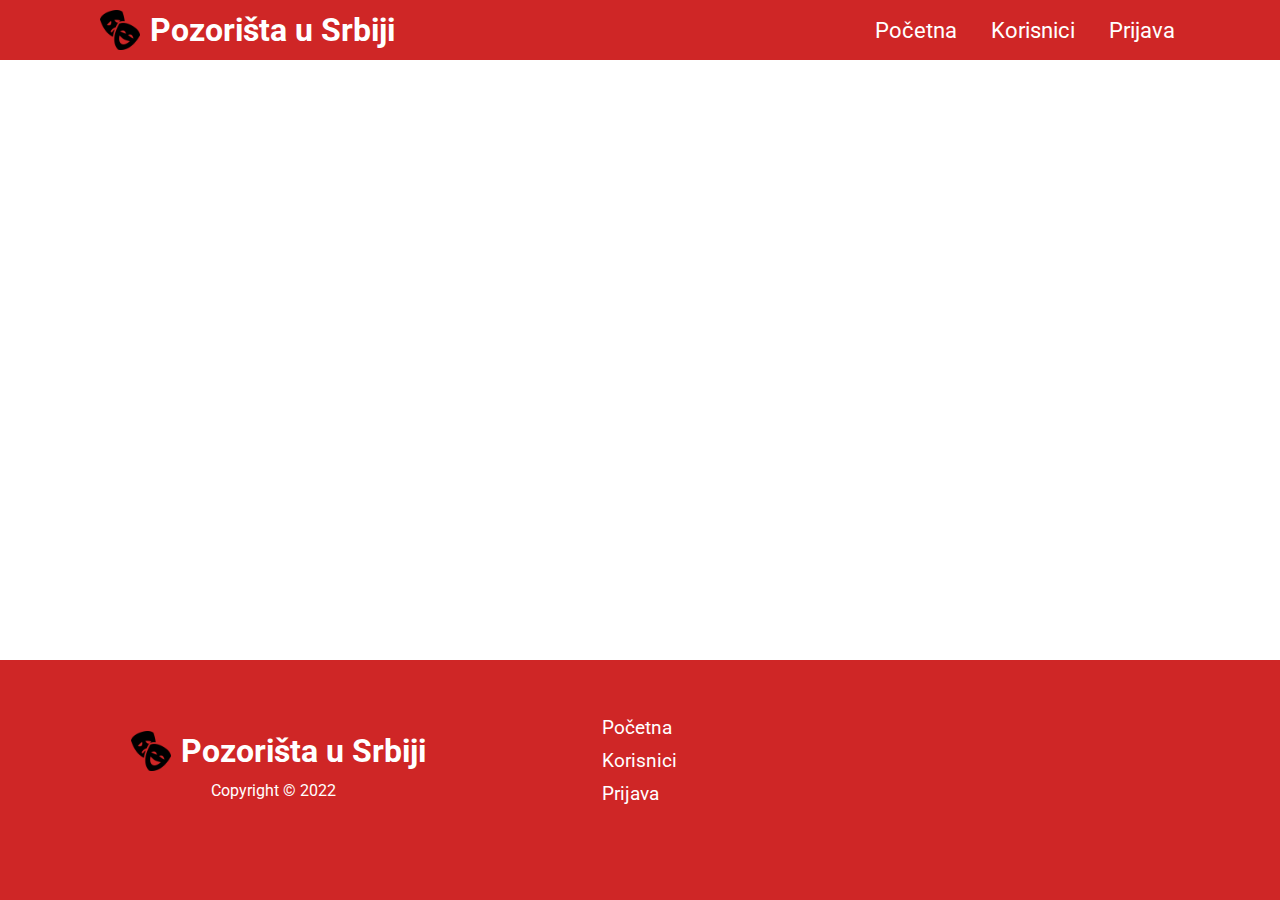
<file: index.html>
<!DOCTYPE html>
<html lang="en">
<head>
    <meta charset="UTF-8">
    <meta http-equiv="X-UA-Compatible" content="IE=edge">
    <meta name="viewport" content="width=device-width, initial-scale=1.0">
    <title>Pozorista u Srbiji</title>
    <link rel="icon" href="Images/logo.png" type = "image/x-icon">
    <link rel="stylesheet" href="css/base_style.css">
    <link rel="stylesheet" href="https://cdnjs.cloudflare.com/ajax/libs/font-awesome/6.1.1/css/all.min.css" 
    integrity="sha512-KfkfwYDsLkIlwQp6LFnl8zNdLGxu9YAA1QvwINks4PhcElQSvqcyVLLD9aMhXd13uQjoXtEKNosOWaZqXgel0g==" 
    crossorigin="anonymous" referrerpolicy="no-referrer" />
    <link rel="stylesheet" href="css/main.css">
    
</head>
<body>
    <!-- Navigation Bar -->
    <nav class="navbar">
        <div class="container">
            <div class="navbar-left">
                <img src="Images/logo.png" alt="logo">
                <h1>Pozorišta u Srbiji</h1>
            </div>
            <div class="navbar-right">
                <ul id="ul-navbar-right">
                    <li><a href="index.html">Početna</a></li>
                    <li><a href="korisnici.html">Korisnici</a></li>
                    <li><a  id="open">Prijava</a></li>
                </ul>
               
            </div>
            
        </div>   
    </nav>

    <!-- Section 1 -->
    <section class="section-1" id="section-1">
        <div class="container grid" id="section-1-container">
            <!-- <div class="card">
                <img src="Images/npbgd.jpg" alt="">
                <a href="predstave.html">Narodno pozorište Beograd</a> 
            </div>
            <div class="card">
                <img src="Images/jug_dp.jpeg" alt="">
                <a href="predstave.html">Jugoslovensko dramsko pozorište</a>
            </div>
            <div class="card">
                <img src="Images/terazije.jpg" alt="">
                <a href="predstave.html">Pozorište na Terazijama</a>
            </div>
            <div class="card">
                <img src="Images/sombor.jpg" alt="">
                <a href="predstave.html">Narodno pozorište Sombor</a>
            </div>
            <div class="card">
                <img src="Images/snp.jpeg" alt="">
                <a href="predstave.html">Srpsko narodno pozorište u Novom Sadu</a>
            </div>
            <div class="card">
                <img src="Images/pozoriste_mladih.jpg" alt="">
                <a href="predstave.html">Pozorište mladih - Novi Sad</a>
            </div>
            <div class="card">
                <img src="Images/wBaeouG.jpg" alt="">
                <a href="predstave.html">Kruševačko pozorište</a>
            </div>
            <div class="card">
                <img src="Images/tosa_jovanovic.jpg" alt="">
                <a href="predstave.html">Narodno pozorište "Toša Jovanović"</a>
            </div>
            <div class="card">
                <img src="Images/vranjsko_pozoriste_bora_stankovic_141019_tw1024.jpg.crdownload" alt="">
                <a href="predstave.html">Pozorište "Bora Stanković" Vranje</a>
            </div> -->
        </div>
    </section>
  
    <!-- Footer -->
    <footer class="footer">
        <div class="container grid">
            <div class="footer-left">
                <div class="logo">
                    <img src="Images/logo.png" alt="logo">
                    <h1>Pozorišta u Srbiji</h1>
                </div>
                <p>Copyright &copy; 2022 </p>
            </div>
            <nav class="footer-mid">
                <ul>
                    <li><a href="index.html">Početna</a></li>
                    <li><a href="#">Korisnici</a></li>
                    <li><a href="#">Prijava</a></li>
                </ul>
            </nav>
            <div class="footer-right">
                <a href="#"><i class="fab fa-github fa-2x"></i></a>
                <a href="#"><i class="fab fa-instagram fa-2x"></i></a>
                <a href="#"><i class="fab fa-facebook fa-2x"></i></a>
                <a href="#"><i class="fab fa-twitter fa-2x"></i></a>
            </div>
            
        </div>
    </footer>
   
    <!-- Sign In-->
    <div class="modal-container" id="modal-container">
        <div class="modalSignIn">
            <h1>Prijava</h1>
            <form name="signInForm" class="signInForm">
                <div class="input-container">
                    <label for="emailSignIn">Email:</label> <br>
                    <input type="email" name="emailSignIn" id="emailSignIn" > <br /> 
                </div>
                
                <div class="input-container">
                    <label for="passwordSignIn">Lozinka:</label>
                <input type="password" name="passwordSignIn" id="passwordSignIn" > <br>
                </div>

                <button class="btn-signIn btn" id="btnSignIn">
                    <p>Potvrdi</p>
                    <i class="fa-solid fa-check"></i>
                </button>
            </form>
            <a class="exit"><i class="fa-solid fa-x" id="closeSignIn"></i></a>
            <a id="moveToSignUp">Registruj se</a>
        </div>
    </div>

    <!-- Sign Up-->
    <div class="modal-container-2" id="modal-container-2">
        <div class="modalSignUp">
            <h1>Registracija</h1>
            <form name="signUpForm" class="signUpForm">
                <div class="input-container">
                    <label for="username">Username:</label>
                    <input type="text" name="username" id="username"> <br>
                </div>
                <div class="input-container">
                    <label for="email">Email:</label>
                    <input type="email" name="email" id="email"> <br /> 
                </div>
                <div class="input-container">
                    <label for="passwordSignUp">Lozinka:</label>
                    <input type="password" name="passwordSignUp" id="passwordSignUp"> <br>
                </div>
                
                <div class="input-container">
                    <label for="name">Ime:</label>
                    <input type="text" name="name" id="name" > <br />
                </div>
                
                <div class="input-container">
                    <label for="lastname">Prezime:</label>
                <input type="text" name="lastname" id="lastname">  <br />
                </div>
                
                <div class="input-container">
                    <label for="birthday">Datum rodjenja: </label>
                    <input type="date" name="birthday" id="birthday" class="birthday"> <br>
                </div>
                
                <div class="input-container">
                    <label for="address">Adresa:</label>
                    <input type="text" name="address" id="address" > <br>
                </div>
                
                <div class="input-container">
                    <label for="phone">Broj telefona:</label>
                    <input type="tel" name="phone" id="phone" > <br>
                </div>

                <button type="submit" class="btn-signUp btn" id="btnSignUp">
                    <p>Potvrdi</p>
                    <i class="fa-solid fa-check"></i>
                </button>
            </form>

            <a class="exit"><i class="fa-solid fa-x" id="closeSignUp"></i></a>
            <a  id="moveToSignIn">Prijavi se</a>
        </div>
          
    </div>
    <script src="js/onload.js"></script>
    <script src="js/signup.js"></script>
    <script src="js/pozorista.js"></script>
    <script src="js/login.js"></script>
    <script src="js/script.js"></script>
</body>
</html>
</file>
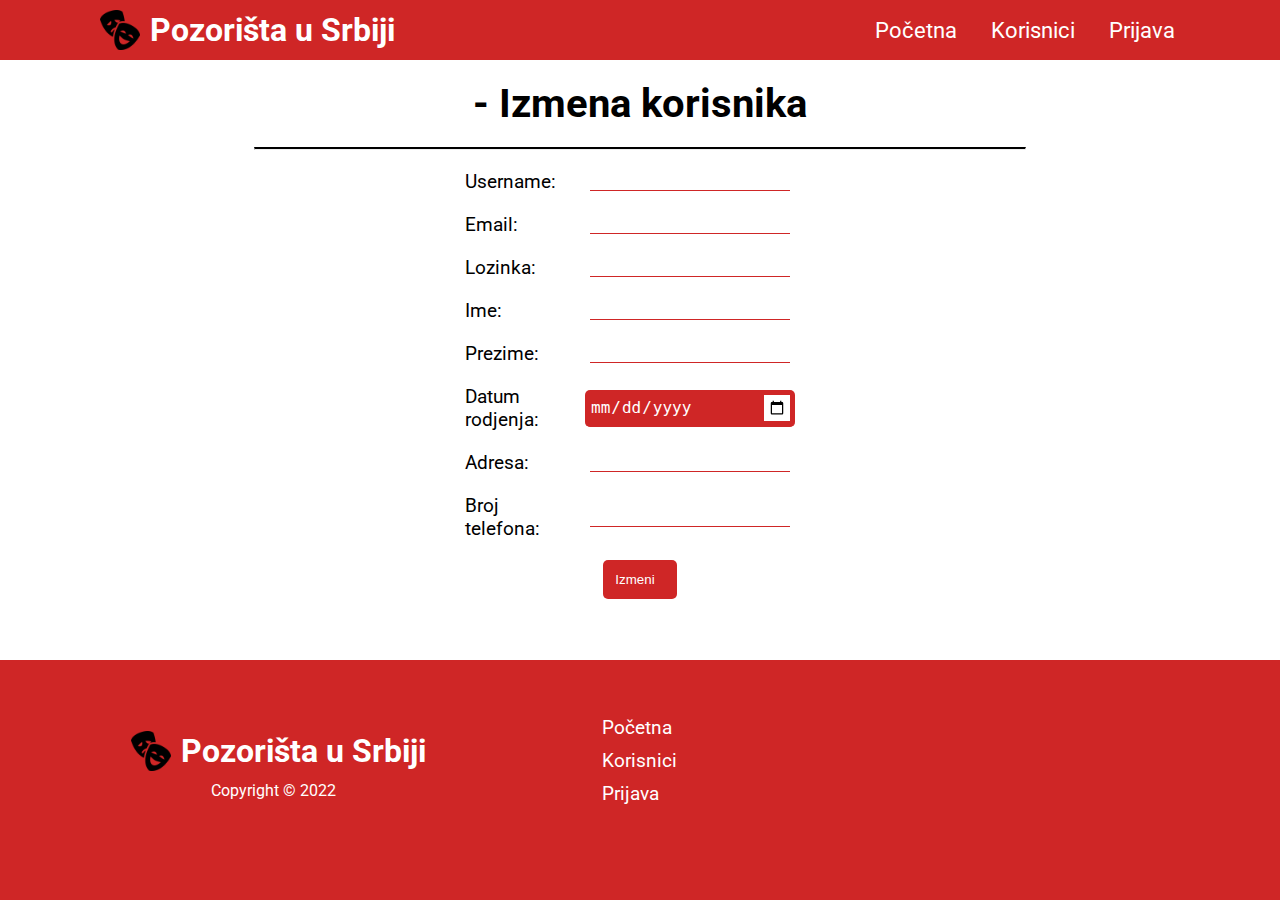
<file: izmena_korisnika.html>
<!DOCTYPE html>
<html lang="en">
<head>
    <meta charset="UTF-8">
    <meta http-equiv="X-UA-Compatible" content="IE=edge">
    <meta name="viewport" content="width=device-width, initial-scale=1.0">
    <title>Pozorista u Srbiji</title>
    <link rel="icon" href="Images/logo.png" type = "image/x-icon">
    <link rel="stylesheet" href="css/base_style.css">
    <link rel="stylesheet" href="https://cdnjs.cloudflare.com/ajax/libs/font-awesome/6.1.1/css/all.min.css" 
    integrity="sha512-KfkfwYDsLkIlwQp6LFnl8zNdLGxu9YAA1QvwINks4PhcElQSvqcyVLLD9aMhXd13uQjoXtEKNosOWaZqXgel0g==" 
    crossorigin="anonymous" referrerpolicy="no-referrer" />
    <link rel="stylesheet" href="css/main.css">
    <link rel="stylesheet" href="css/izmena_korisnika.css">
    
</head>
<body>
    <!-- Navigation Bar -->
    <nav class="navbar">
        <div class="container">
            <div class="navbar-left">
                <img src="Images/logo.png" alt="logo">
                <h1>Pozorišta u Srbiji</h1>
            </div>
            <div class="navbar-right">
                <ul id="ul-navbar-right">
                    <li><a href="index.html">Početna</a></li>
                    <li><a href="korisnici.html">Korisnici</a></li>
                    <li><a id="open">Prijava</a></li>
                </ul>
               
            </div>
            
        </div>   
    </nav>

    <!-- Section  -->
    <section class="section">
        <div class="container">
            <div class="username-text">
                <h1><span id="username-title"></span> - Izmena korisnika</h1>
            </div>
            <hr>
            
            <form name="changeUserData" class = "changeUserData">
                <div class="input-container">
                    <label for="username">Username:</label>
                    <input type="text" name="username" id="username" value = "" > <br>
                    
                </div>
                <div class="input-container">
                    <label for="email">Email:</label>
                    <input type="email" name="email" id="email" value = "" > <br /> 
                </div>
                <div class="input-container">
                    <label for="password">Lozinka:</label>
                    <input type="text" name="password" id="password" value = "" > <br>
                </div>
                
                <div class="input-container">
                    <label for="name">Ime:</label>
                    <input type="text" name="name" id="name" value = ""  > <br />
                </div>
                
                <div class="input-container">
                    <label for="lastname">Prezime:</label>
                    <input type="text" name="lastname" id="lastname" value = ""  >  <br />
                </div>
                
                <div class="input-container">
                    <label for="birthday">Datum rodjenja: </label>
                    <input type="date" name="birthday" id="birthday" value=""class="birthday" > <br>
                </div>
                
                <div class="input-container">
                    <label for="address">Adresa:</label>
                    <input type="text" name="address" value = "" id="address" > <br>
                </div>
                
                <div class="input-container">
                    <label for="phone">Broj telefona:</label>
                    <input type="tel" name="phone" id="phone" value = "" > <br>
                </div>

                <button class="btn-change btn" id="btn">
                    <p>Izmeni</p>
                    <i class="fa-solid fa-check"></i>
                </button>
            </form>
        </div>
    </section>
  
    <!-- Footer -->
    <footer class="footer">
        <div class="container grid">
            <div class="footer-left">
                <div class="logo">
                    <img src="Images/logo.png" alt="logo">
                    <h1>Pozorišta u Srbiji</h1>
                </div>
                <p>Copyright &copy; 2022 </p>
            </div>
            <nav class="footer-mid">
                <ul>
                    <li><a href="index.html">Početna</a></li>
                    <li><a href="#">Korisnici</a></li>
                    <li><a href="#">Prijava</a></li>
                </ul>
            </nav>
            <div class="footer-right">
                <a href="#"><i class="fab fa-github fa-2x"></i></a>
                <a href="#"><i class="fab fa-instagram fa-2x"></i></a>
                <a href="#"><i class="fab fa-facebook fa-2x"></i></a>
                <a href="#"><i class="fab fa-twitter fa-2x"></i></a>
            </div>
            
        </div>
    </footer>
   
    <!-- Sign In-->
    <div class="modal-container" id="modal-container">
        <div class="modalSignIn">
            <h1>Prijava</h1>
            <form name="signInForm" class="signInForm">
                <div class="input-container">
                    <label for="emailSignIn">Email:</label> <br>
                    <input type="email" name="emailSignIn" id="emailSignIn" > <br /> 
                </div>
                
                <div class="input-container">
                    <label for="passwordSignIn">Lozinka:</label>
                <input type="password" name="passwordSignIn" id="passwordSignIn" > <br>
                </div>

                <button class="btn-signIn btn" id="btnSignIn">
                    <p>Potvrdi</p>
                    <i class="fa-solid fa-check"></i>
                </button>
            </form>
            <a class="exit"><i class="fa-solid fa-x" id="closeSignIn"></i></a>
            <a id="moveToSignUp">Registruj se</a>
        </div>
    </div>

    <!-- Sign Up-->
    <div class="modal-container-2" id="modal-container-2">
        <div class="modalSignUp">
            <h1>Registracija</h1>
            <form name="signUpForm" class="signUpForm">
                <div class="input-container">
                    <label for="username">Username:</label>
                    <input type="text" name="username" id="username"> <br>
                </div>
                <div class="input-container">
                    <label for="email">Email:</label>
                    <input type="email" name="email" id="email"> <br /> 
                </div>
                <div class="input-container">
                    <label for="passwordSignUp">Lozinka:</label>
                    <input type="password" name="passwordSignUp" id="passwordSignUp"> <br>
                </div>
                
                <div class="input-container">
                    <label for="name">Ime:</label>
                    <input type="text" name="name" id="name" > <br />
                </div>
                
                <div class="input-container">
                    <label for="lastname">Prezime:</label>
                <input type="text" name="lastname" id="lastname">  <br />
                </div>
                
                <div class="input-container">
                    <label for="birthday">Datum rodjenja: </label>
                    <input type="date" name="birthday" id="birthday" class="birthday"> <br>
                </div>
                
                <div class="input-container">
                    <label for="address">Adresa:</label>
                    <input type="text" name="address" id="address" > <br>
                </div>
                
                <div class="input-container">
                    <label for="phone">Broj telefona:</label>
                    <input type="tel" name="phone" id="phone" > <br>
                </div>

                <button type="submit" class="btn-signUp btn" id="btnSignUp">
                    <p>Potvrdi</p>
                    <i class="fa-solid fa-check"></i>
                </button>
            </form>

            <a  class="exit"><i class="fa-solid fa-x" id="closeSignUp"></i></a>
            <a  id="moveToSignIn">Prijavi se</a>
        </div>

    <script src="js/onload.js"></script>
    <script src="js/login.js"></script>
    <script src="js/signup.js"></script>
    <script src="js/izmena_korisnika.js"></script>
    <script src="js/script.js"></script>
</body>
</html>
</file>
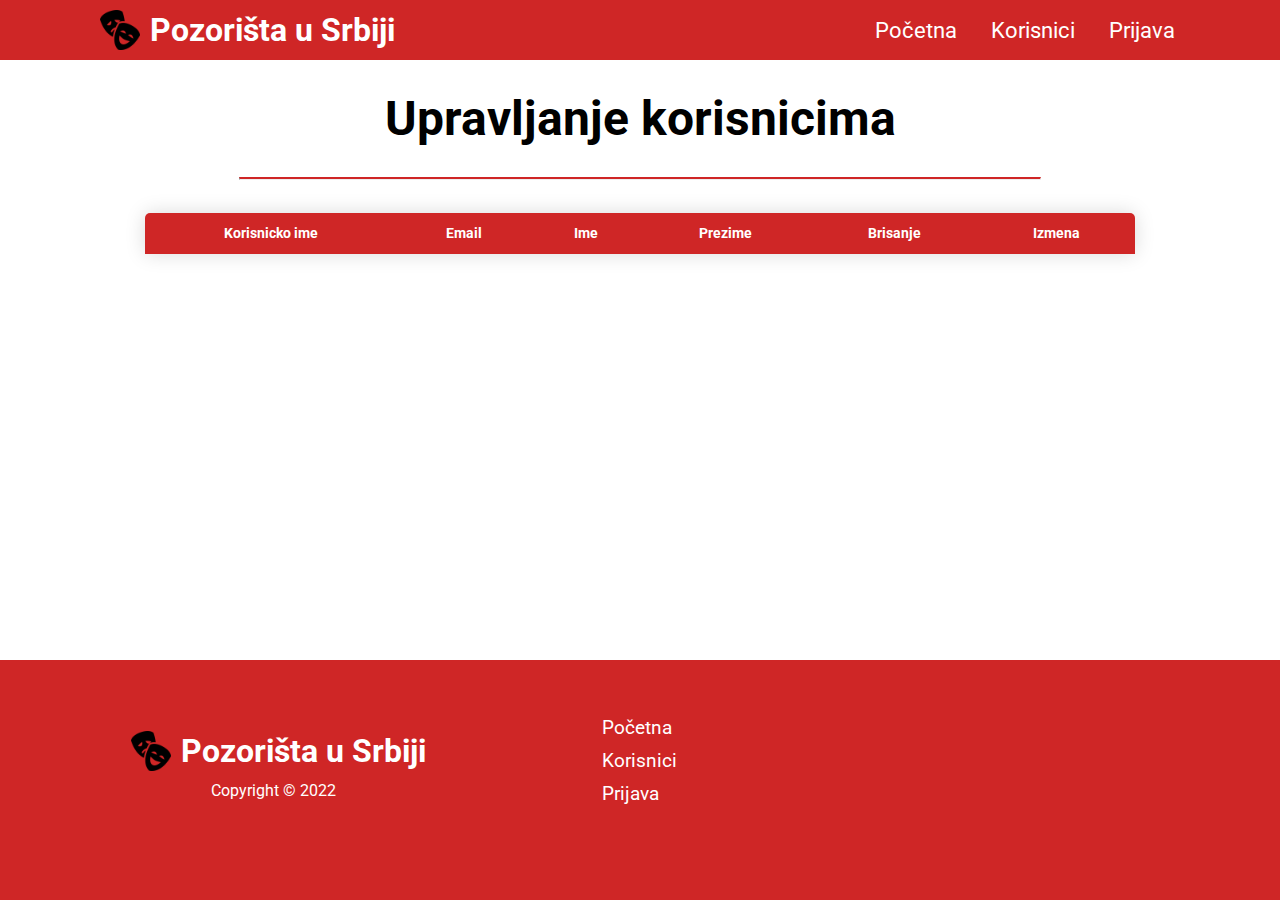
<file: korisnici.html>
<!DOCTYPE html>
<html lang="en">
<head>
    <meta charset="UTF-8">
    <meta http-equiv="X-UA-Compatible" content="IE=edge">
    <meta name="viewport" content="width=device-width, initial-scale=1.0">
    <title>Pozorista u Srbiji</title>
    <link rel="icon" href="Images/logo.png" type = "image/x-icon">
    <link rel="stylesheet" href="css/base_style.css">
    <link rel="stylesheet" href="https://cdnjs.cloudflare.com/ajax/libs/font-awesome/6.1.1/css/all.min.css" 
    integrity="sha512-KfkfwYDsLkIlwQp6LFnl8zNdLGxu9YAA1QvwINks4PhcElQSvqcyVLLD9aMhXd13uQjoXtEKNosOWaZqXgel0g==" 
    crossorigin="anonymous" referrerpolicy="no-referrer" />
    <link rel="stylesheet" href="css/main.css">
    <link rel="stylesheet" href="css/korisnici.css">
</head>
<body>
    <!-- Navigation Bar -->
    <nav class="navbar">
        <div class="container">
            <div class="navbar-left">
                <img src="Images/logo.png" alt="logo">
                <h1>Pozorišta u Srbiji</h1>
            </div>
            <div class="navbar-right">
                <ul id="ul-navbar-right">
                    <li><a href="index.html">Početna</a></li>
                    <li><a href="korisnici.html">Korisnici</a></li>
                    <li><a id="open">Prijava</a></li>
                </ul>
               
            </div>
            
        </div>   
    </nav>

    <!-- Table Section  -->
    <section class="section">
        <div class="container grid">
            <div class="users-table-title">
                <h1>Upravljanje korisnicima</h1>
                <hr>
            </div>
            <table class="users-table">
                <thead>
                    <tr>
                        <th>Korisnicko ime</th>
                        <th>Email</th>
                        <th class="name-cell">Ime</th>
                        <th class="lastname-cell">Prezime</th>
                        <th>Brisanje</th>
                        <th>Izmena</th>
                    </tr>
                </thead>
                <tbody id="tbody">
                    <!-- <tr>
                        <th>marko123</th>
                        <th>marko.mare@gmail.com</th>
                        <th class="name-cell">Marko</th>
                        <th class="lastname-cell">Marjanovic</th>
                        <th><a href=""><i class="fa fa-trash" aria-hidden="true"></i></a></th>
                        <th>
                            <a href="pojedinacni_korisnik.html"><img src="Images/user.png" alt=""> </a>
                        </th>
                    </tr>
                    <tr>
                        <th>marko123</th>
                        <th>marko.mare@gmail.com</th>
                        <th class="name-cell">Marko</th>
                        <th class="lastname-cell">Marjanovic</th>
                        <th><a href=""><i class="fa fa-trash" aria-hidden="true"></i></a></th>
                        <th>
                            <a href="pojedinacni_korisnik.html"><img src="Images/user.png" alt=""> </a>
                        </th>
                    </tr>
                    <tr>
                        <th>marko123</th>
                        <th>marko.mare@gmail.com</th>
                        <th class="name-cell">Marko</th>
                        <th class="lastname-cell">Marjanovic</th>
                        <th><a href=""><i class="fa fa-trash" aria-hidden="true"></i></a></th>
                        <th>
                            <a href="pojedinacni_korisnik.html"><img src="Images/user.png" alt=""> </a>
                        </th>
                    </tr>
                    <tr>
                        <th>marko123</th>
                        <th>marko.mare@gmail.com</th>
                        <th class="name-cell">Marko</th>
                        <th class="lastname-cell">Marjanovic</th>
                        <th><a href=""><i class="fa fa-trash" aria-hidden="true"></i></a></th>
                        <th>
                            <a href="pojedinacni_korisnik.html"><img src="Images/user.png" alt=""> </a>
                        </th>
                    </tr>
                    <tr>
                        <th>marko123</th>
                        <th>marko.mare@gmail.com</th>
                        <th class="name-cell">Marko</th>
                        <th class="lastname-cell">Marjanovic</th>
                        <th><a href=""><i class="fa fa-trash" aria-hidden="true"></i></a></th>
                        <th>
                            <a href="pojedinacni_korisnik.html"><img src="Images/user.png" alt=""> </a>
                        </th>
                    </tr>
                    <tr>
                        <th>marko123</th>
                        <th>marko.mare@gmail.com</th>
                        <th class="name-cell">Marko</th>
                        <th class="lastname-cell">Marjanovic</th>
                        <th><a href=""><i class="fa fa-trash" aria-hidden="true"></i></a></th>
                        <th>
                            <a href="pojedinacni_korisnik.html"><img src="Images/user.png" alt=""> </a>
                        </th>
                    </tr>
                    <tr>
                        <th>marko123</th>
                        <th>marko.mare@gmail.com</th>
                        <th class="name-cell">Marko</th>
                        <th class="lastname-cell">Marjanovic</th>
                        <th><a href=""><i class="fa fa-trash" aria-hidden="true"></i></a></th>
                        <th>
                            <a href="pojedinacni_korisnik.html"><img src="Images/user.png" alt=""> </a>
                        </th>
                    </tr>
                    <tr>
                        <th>marko123</th>
                        <th>marko.mare@gmail.com</th>
                        <th class="name-cell">Marko</th>
                        <th class="lastname-cell">Marjanovic</th>
                        <th><a href=""><i class="fa fa-trash" aria-hidden="true"></i></a></th>
                        <th>
                            <a href="pojedinacni_korisnik.html"><img src="Images/user.png" alt=""> </a>
                        </th>
                    </tr>
                    <tr>
                        <th>marko123</th>
                        <th>marko.mare@gmail.com</th>
                        <th class="name-cell">Marko</th>
                        <th class="lastname-cell">Marjanovic</th>
                        <th><a href=""><i class="fa fa-trash" aria-hidden="true"></i></a></th>
                        <th>
                            <a href="pojedinacni_korisnik.html"><img src="Images/user.png" alt=""> </a>
                        </th>
                    </tr> -->
                </tbody>
            </table>
            
        </div>
    </section>
  
    <!-- Footer -->
    <footer class="footer">
        <div class="container grid">
            <div class="footer-left">
                <div class="logo">
                    <img src="Images/logo.png" alt="logo">
                    <h1>Pozorišta u Srbiji</h1>
                </div>
                <p>Copyright &copy; 2022 </p>
            </div>
            <nav class="footer-mid">
                <ul>
                    <li><a href="index.html">Početna</a></li>
                    <li><a href="#">Korisnici</a></li>
                    <li><a href="#">Prijava</a></li>
                </ul>
            </nav>
            <div class="footer-right">
                <a href="#"><i class="fab fa-github fa-2x"></i></a>
                <a href="#"><i class="fab fa-instagram fa-2x"></i></a>
                <a href="#"><i class="fab fa-facebook fa-2x"></i></a>
                <a href="#"><i class="fab fa-twitter fa-2x"></i></a>
            </div>
            
        </div>
    </footer>
   
    <!-- Sign In-->
    <div class="modal-container" id="modal-container">
        <div class="modalSignIn">
            <h1>Prijava</h1>
            <form name="signInForm" class="signInForm">
                <div class="input-container">
                    <label for="emailSignIn">Email:</label> <br>
                    <input type="email" name="emailSignIn" id="emailSignIn" > <br /> 
                </div>
                
                <div class="input-container">
                    <label for="passwordSignIn">Lozinka:</label>
                <input type="password" name="passwordSignIn" id="passwordSignIn" > <br>
                </div>

                <button class="btn-signIn btn" id="btnSignIn">
                    <p>Potvrdi</p>
                    <i class="fa-solid fa-check"></i>
                </button>
            </form>
            <a class="exit"><i class="fa-solid fa-x" id="closeSignIn"></i></a>
            <a id="moveToSignUp">Registruj se</a>
        </div>
    </div>

    <!-- Sign Up-->
    <div class="modal-container-2" id="modal-container-2">
        <div class="modalSignUp">
            <h1>Registracija</h1>
            <form name="signUpForm" class="signUpForm">
                <div class="input-container">
                    <label for="username">Username:</label>
                    <input type="text" name="username" id="username"> <br>
                </div>
                <div class="input-container">
                    <label for="email">Email:</label>
                    <input type="email" name="email" id="email"> <br /> 
                </div>
                <div class="input-container">
                    <label for="passwordSignUp">Lozinka:</label>
                    <input type="password" name="passwordSignUp" id="passwordSignUp"> <br>
                </div>
                
                <div class="input-container">
                    <label for="name">Ime:</label>
                    <input type="text" name="name" id="name" > <br />
                </div>
                
                <div class="input-container">
                    <label for="lastname">Prezime:</label>
                <input type="text" name="lastname" id="lastname">  <br />
                </div>
                
                <div class="input-container">
                    <label for="birthday">Datum rodjenja: </label>
                    <input type="date" name="birthday" id="birthday" class="birthday"> <br>
                </div>
                
                <div class="input-container">
                    <label for="address">Adresa:</label>
                    <input type="text" name="address" id="address" > <br>
                </div>
                
                <div class="input-container">
                    <label for="phone">Broj telefona:</label>
                    <input type="tel" name="phone" id="phone" > <br>
                </div>

                <button type="submit" class="btn-signUp btn" id="btnSignUp">
                    <p>Potvrdi</p>
                    <i class="fa-solid fa-check"></i>
                </button>
            </form>

            <a  class="exit"><i class="fa-solid fa-x" id="closeSignUp"></i></a>
            <a id="moveToSignIn">Prijavi se</a>
        </div>
          
    </div>

    <script src="js/script.js"></script>
    <script src="js/onload.js"></script>
    <script src="js/korisnici.js"></script>
    <script src="js/signup.js"></script>
    <script src="js/login.js"></script>
</body>
</html>
</file>
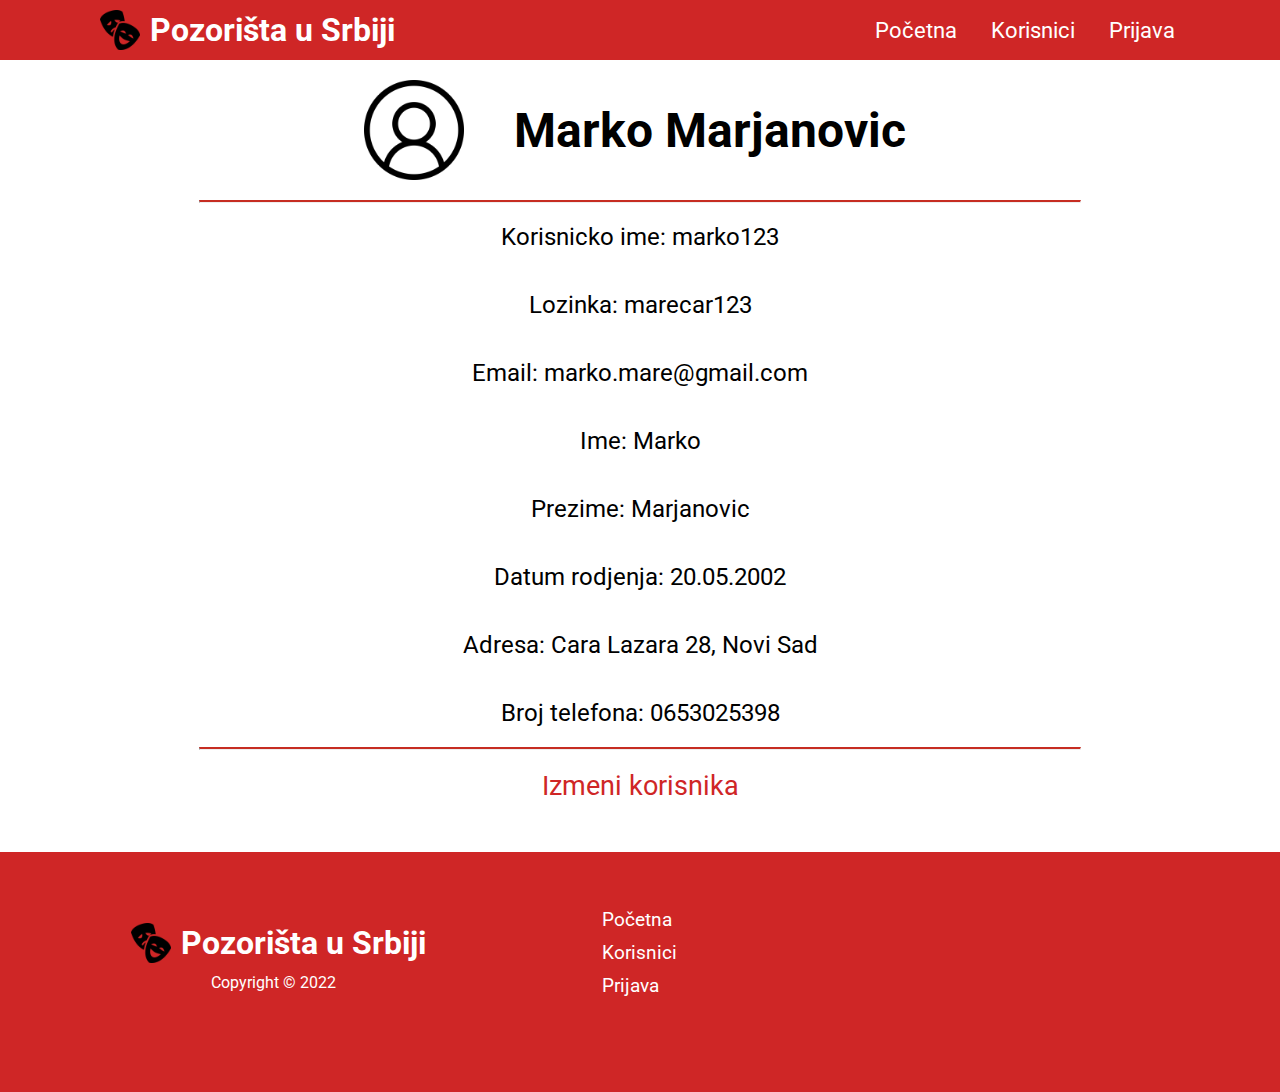
<file: pojedinacni_korisnik.html>
<!DOCTYPE html>
<html lang="en">
<head>
    <meta charset="UTF-8">
    <meta http-equiv="X-UA-Compatible" content="IE=edge">
    <meta name="viewport" content="width=device-width, initial-scale=1.0">
    <title>Pozorista u Srbiji</title>
    <link rel="icon" href="Images/logo.png" type = "image/x-icon">
    <link rel="stylesheet" href="css/base_style.css">
    <link rel="stylesheet" href="https://cdnjs.cloudflare.com/ajax/libs/font-awesome/6.1.1/css/all.min.css" 
    integrity="sha512-KfkfwYDsLkIlwQp6LFnl8zNdLGxu9YAA1QvwINks4PhcElQSvqcyVLLD9aMhXd13uQjoXtEKNosOWaZqXgel0g==" 
    crossorigin="anonymous" referrerpolicy="no-referrer" />
    <link rel="stylesheet" href="css/main.css">
    <link rel="stylesheet" href="css/pojedinacni_korisnici.css">

</head>
<body>
    <!-- Navigation Bar -->
    <nav class="navbar">
        <div class="container">
            <div class="navbar-left">
                <img src="Images/logo.png" alt="logo">
                <h1>Pozorišta u Srbiji</h1>
            </div>
            <div class="navbar-right">
                <ul id="ul-navbar-right">
                    <li><a href="index.html">Početna</a></li>
                    <li><a href="korisnici.html">Korisnici</a></li>
                    <li><a  id="open">Prijava</a></li>
                </ul>
               
            </div>
            
        </div>   
    </nav>

    <!-- Section  -->
    <section class="section">
        <div class="container">
            <div class="name-picture">
                <img src="Images/user.png" alt="">
                <h1>Marko Marjanovic</h1>
            </div>
            <hr>
            <div class="text">
                <p>Korisnicko ime: <span>marko123</span></p>
                <p>Lozinka: <span>marecar123</span></p>
                <p>Email: <span>marko.mare@gmail.com</span></p>
                <p>Ime: <span>Marko</span></p>
                <p>Prezime: <span>Marjanovic</span></p>
                <p>Datum rodjenja: <span>20.05.2002</span></p>
                <p>Adresa: <span>Cara Lazara 28, Novi Sad</span></p>
                <p>Broj telefona: <span>0653025398</span></p>
            </div>
            <hr>
            <div class="link">
                <a href="izmena_korisnika.html">Izmeni korisnika</a>
            </div>
            
        </div>
        
    </section>
  
    <!-- Footer -->
    <footer class="footer">
        <div class="container grid">
            <div class="footer-left">
                <div class="logo">
                    <img src="Images/logo.png" alt="logo">
                    <h1>Pozorišta u Srbiji</h1>
                </div>
                <p>Copyright &copy; 2022 </p>
            </div>
            <nav class="footer-mid">
                <ul>
                    <li><a href="index.html">Početna</a></li>
                    <li><a href="#">Korisnici</a></li>
                    <li><a href="#">Prijava</a></li>
                </ul>
            </nav>
            <div class="footer-right">
                <a href="#"><i class="fab fa-github fa-2x"></i></a>
                <a href="#"><i class="fab fa-instagram fa-2x"></i></a>
                <a href="#"><i class="fab fa-facebook fa-2x"></i></a>
                <a href="#"><i class="fab fa-twitter fa-2x"></i></a>
            </div>
            
        </div>
    </footer>
   
    <!-- Sign In-->
    <div class="modal-container" id="modal-container">
        <div class="modalSignIn">
            <h1>Prijava</h1>
            <form name="signInForm" class="signInForm">
                <div class="input-container">
                    <label for="emailSignIn">Email:</label> <br>
                    <input type="email" name="emailSignIn" id="emailSignIn" > <br /> 
                </div>
                
                <div class="input-container">
                    <label for="passwordSignIn">Lozinka:</label>
                <input type="password" name="passwordSignIn" id="passwordSignIn" > <br>
                </div>

                <button class="btn-signIn btn" id="btnSignIn">
                    <p>Potvrdi</p>
                    <i class="fa-solid fa-check"></i>
                </button>
            </form>
            <a  class="exit"><i class="fa-solid fa-x" id="closeSignIn"></i></a>
            <a  id="moveToSignUp">Registruj se</a>
        </div>
    </div>

    <!-- Sign Up-->
    <div class="modal-container-2" id="modal-container-2">
        <div class="modalSignUp">
            <h1>Registracija</h1>
            <form name="signUpForm" class="signUpForm">
                <div class="input-container">
                    <label for="username">Username:</label>
                    <input type="text" name="username" id="username"> <br>
                </div>
                <div class="input-container">
                    <label for="email">Email:</label>
                    <input type="email" name="email" id="email"> <br /> 
                </div>
                <div class="input-container">
                    <label for="passwordSignUp">Lozinka:</label>
                    <input type="password" name="passwordSignUp" id="passwordSignUp"> <br>
                </div>
                
                <div class="input-container">
                    <label for="name">Ime:</label>
                    <input type="text" name="name" id="name" > <br />
                </div>
                
                <div class="input-container">
                    <label for="lastname">Prezime:</label>
                <input type="text" name="lastname" id="lastname">  <br />
                </div>
                
                <div class="input-container">
                    <label for="birthday">Datum rodjenja: </label>
                    <input type="date" name="birthday" id="birthday" class="birthday"> <br>
                </div>
                
                <div class="input-container">
                    <label for="address">Adresa:</label>
                    <input type="text" name="address" id="address" > <br>
                </div>
                
                <div class="input-container">
                    <label for="phone">Broj telefona:</label>
                    <input type="tel" name="phone" id="phone" > <br>
                </div>

                <button type="submit" class="btn-signUp btn" id="btnSignUp">
                    <p>Potvrdi</p>
                    <i class="fa-solid fa-check"></i>
                </button>
            </form>

            <a  class="exit"><i class="fa-solid fa-x" id="closeSignUp"></i></a>
            <a  id="moveToSignIn">Prijavi se</a>
        </div>

    <script src="js/onload.js"></script>
    <script src="js/signup.js"></script>
    <script src="js/login.js"></script>
    <script src="js/script.js"></script>
</body>
</html>
</file>
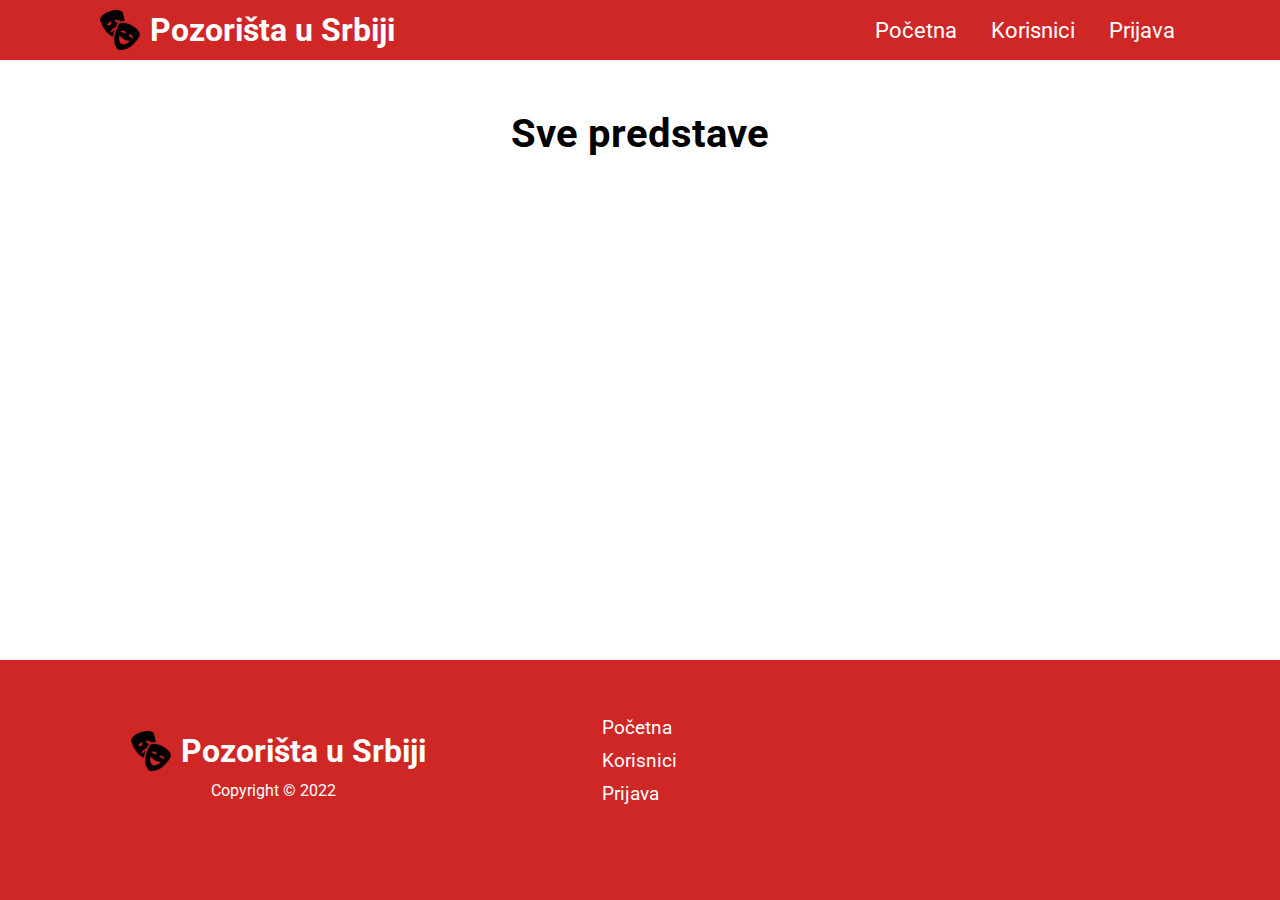
<file: predstave.html>
<!DOCTYPE html>
<html lang="en">
<head>
    <meta charset="UTF-8">
    <meta http-equiv="X-UA-Compatible" content="IE=edge">
    <meta name="viewport" content="width=device-width, initial-scale=1.0">
    <title>Pozorista u Srbiji</title>
    <link rel="icon" href="Images/logo.png" type = "image/x-icon">
    <link rel="stylesheet" href="css/base_style.css">
    <link rel="stylesheet" href="https://cdnjs.cloudflare.com/ajax/libs/font-awesome/6.1.1/css/all.min.css" 
    integrity="sha512-KfkfwYDsLkIlwQp6LFnl8zNdLGxu9YAA1QvwINks4PhcElQSvqcyVLLD9aMhXd13uQjoXtEKNosOWaZqXgel0g==" 
    crossorigin="anonymous" referrerpolicy="no-referrer" />
    <link rel="stylesheet" href="css/main.css">
    <link rel="stylesheet" href="css/predstave.css">
</head>
<body>
    <!-- Navigation Bar -->
    <nav class="navbar">
        <div class="container">
            <div class="navbar-left">
                <img src="Images/logo.png" alt="logo">
                <h1>Pozorišta u Srbiji</h1>
            </div>
            <div class="navbar-right">
                <ul id="ul-navbar-right">
                    <li><a href="index.html">Početna</a></li>
                    <li><a href="korisnici.html">Korisnici</a></li>
                    <li><a  id="open">Prijava</a></li>
                </ul>
               
            </div>
            
        </div>   
    </nav>

    <!-- Section 1 -->
    <section class="section-1" id="section-1">
        <h1>Sve predstave </h1>
        <div class="container grid" id = "section-1-container">
            <!-- <div class="card">
                <img src="Images/hamlet-jdp.jpg" alt="">
                <a href="pojedinacna_predstava.html">Hamlet</a> 
            </div>
            <div class="card">
                <img src="Images/PLAKAT-Gospodjica.jpg" alt="">
                <a href="pojedinacna_predstava.html">Gospođica</a>
            </div>
            <div class="card">
                <img src="Images/Beogradska-Trilogija-5-Latinica-1-385x535.jpg" alt="">
                <a href="pojedinacna_predstava.html">Beogradska trilogija</a>
            </div>
            <div class="card">
                <img src="Images/PLAKAT-Ujka-Vanja-385x535.jpg" alt="">
                <a href="pojedinacna_predstava.html">Ujka Vanja</a>
            </div>
            <div class="card">
                <img src="Images/PLAKAT-Uobrazeni-bolesnik-385x535.jpg" alt="">
                <a href="pojedinacna_predstava.html">Uobraženi bolesnik</a> -->
            </div> 
            
        </div>
    </section>
  
    <!-- Footer -->
    <footer class="footer">
        <div class="container grid">
            <div class="footer-left">
                <div class="logo">
                    <img src="Images/logo.png" alt="logo">
                    <h1>Pozorišta u Srbiji</h1>
                </div>
                <p>Copyright &copy; 2022 </p>
            </div>
            <nav class="footer-mid">
                <ul>
                    <li><a href="index.html">Početna</a></li>
                    <li><a href="#">Korisnici</a></li>
                    <li><a href="#">Prijava</a></li>
                </ul>
            </nav>
            <div class="footer-right">
                <a href="#"><i class="fab fa-github fa-2x"></i></a>
                <a href="#"><i class="fab fa-instagram fa-2x"></i></a>
                <a href="#"><i class="fab fa-facebook fa-2x"></i></a>
                <a href="#"><i class="fab fa-twitter fa-2x"></i></a>
            </div>
            
        </div>
    </footer>
   
   <!-- Sign In-->
   <div class="modal-container" id="modal-container">
    <div class="modalSignIn">
        <h1>Prijava</h1>
        <form name="signInForm" class="signInForm">
            <div class="input-container">
                <label for="emailSignIn">Email:</label> <br>
                <input type="email" name="emailSignIn" id="emailSignIn" > <br /> 
            </div>
            
            <div class="input-container">
                <label for="passwordSignIn">Lozinka:</label>
            <input type="password" name="passwordSignIn" id="passwordSignIn" > <br>
            </div>

            <button class="btn-signIn btn" id="btnSignIn">
                <p>Potvrdi</p>
                <i class="fa-solid fa-check"></i>
            </button>
        </form>
        <a  class="exit"><i class="fa-solid fa-x" id="closeSignIn"></i></a>
        <a  id="moveToSignUp">Registruj se</a>
    </div>
</div>

<!-- Sign Up-->
<div class="modal-container-2" id="modal-container-2">
    <div class="modalSignUp">
        <h1>Registracija</h1>
        <form name="signUpForm" class="signUpForm">
            <div class="input-container">
                <label for="username">Username:</label>
                <input type="text" name="username" id="username"> <br>
            </div>
            <div class="input-container">
                <label for="email">Email:</label>
                <input type="email" name="email" id="email"> <br /> 
            </div>
            <div class="input-container">
                <label for="passwordSignUp">Lozinka:</label>
                <input type="password" name="passwordSignUp" id="passwordSignUp"> <br>
            </div>
            
            <div class="input-container">
                <label for="name">Ime:</label>
                <input type="text" name="name" id="name" > <br />
            </div>
            
            <div class="input-container">
                <label for="lastname">Prezime:</label>
            <input type="text" name="lastname" id="lastname">  <br />
            </div>
            
            <div class="input-container">
                <label for="birthday">Datum rodjenja: </label>
                <input type="date" name="birthday" id="birthday" class="birthday"> <br>
            </div>
            
            <div class="input-container">
                <label for="address">Adresa:</label>
                <input type="text" name="address" id="address" > <br>
            </div>
            
            <div class="input-container">
                <label for="phone">Broj telefona:</label>
                <input type="tel" name="phone" id="phone" > <br>
            </div>

            <button type="submit" class="btn-signUp btn" id="btnSignUp">
                <p>Potvrdi</p>
                <i class="fa-solid fa-check"></i>
            </button>
        </form>

        <a  class="exit"><i class="fa-solid fa-x" id="closeSignUp"></i></a>
        <a  id="moveToSignIn">Prijavi se</a>
    </div>

    <script src="js/onload.js"></script>
    <script src="js/signup.js"></script>
    <script src="js/login.js"></script>
    <script src="js/predstave.js"></script>
    <script src="js/script.js"></script>
</body>
</html>
</file>
<file: css/base_style.css>
@import url('https://fonts.googleapis.com/css2?family=Lato:wght@300&display=swap');
@import url('https://fonts.googleapis.com/css2?family=Lato:wght@300&family=Roboto:wght@300&display=swap');
*{
    margin: 0;
    padding: 0;
}
h1{
    color: #fff;
}
html {
    scroll-behavior: smooth;
}
a:hover{
    cursor: pointer;
}
.btn{
    display: inline-block;
    padding: 10px 30px;
    cursor: pointer;
    background: #333;
    color: #fff;
    border: none;
    border-radius: 5px;
}
.btn-outline{
    background-color: transparent;
    border: 1px white solid;
}

.btn:hover{
    transform: scale(0.98);
}
body{
    font-family: 'Roboto', sans-serif;
    background-color: #fff ;
}
li{
    list-style-type: none;
}
a{
    text-decoration: none !important;
    color: black;
}
</file>
<file: css/main.css>
:root{
    --primary-color: #CF2626;
    --secondary-color: #AC2020;
}
/* Navigation Bar */
.navbar{
    position: sticky;
    top: 0;
    width: 100%;
    height: 60px;
    background-color: var(--primary-color);
    color: white;
    z-index: 2;
}
.container{
    max-width: 1100px;
    margin: auto
}
.navbar .container{
    margin: auto;
    display: flex;
    justify-content: space-between;
    align-items: center;
}
.navbar-left{
    display: flex;
    align-items: center;
}

.navbar-left img{
    height: 40px;
    margin: 10px;
}
.navbar-right ul li{
    display: inline-block;
}
.navbar-right{
    display: flex;
    justify-content: flex-end;
}
.navbar-right a{
    margin: 15px;
    font-size: 1.4em;
    color: #fff;
}
.navbar-right li:hover{
    transform: scale(1.1);
    color: #000;
}

/* Section 1 */
.section-1 {
    margin-top: 50px;
    background-color: #fff;
}
.section-1 .grid{
    display: grid;
    justify-items: center;
    grid-auto-rows: minmax(150px,auto);
    grid-template-columns: repeat(3, 1fr);
    gap: 20px;
}
.section-1 .card:hover{
    transform: scale(1.05);
    z-index: 1;
}
.section-1 .container{
    max-width: 950px;
}
.section-1 .card{
    width: 200px;

    padding: 10px;
    background-color: #fff;
    border-radius: 5px;
    box-shadow: 0 3px 10px rgba(0,0,0,0.2);
    display: flex;
    flex-direction: column;
    justify-content: space-between;
}
.section-1 .card img{
    width: 100%;
    max-height: 200px;
}
.section-1 .card a{
    color: #000;
}
.section-1 .card a:hover{
    color: var(--primary-color);
}

/* Footer */
.footer{
    margin-top: 20px;
    background-color: var(--primary-color) ;
    height: 200px;
    padding-bottom: 40px;
}
.footer .container{
    height: 100%;
}
.footer .grid{
    display: grid;
    grid-template-columns: repeat(3, 1fr);
    justify-content: space-between;
    align-items: center
}
.footer-left img{
    height: 40px;
    margin: 10px;
}
.footer-left {
    display: flex;
    flex-direction: column;
    align-items: center;
    color: #fff;
}
.footer-left .logo{
    display: flex;
    align-items: center;
}
.footer-mid{
    display: flex;
    justify-content: center;
    align-items: center
}
.footer li{
    margin: 10px;
}
.footer-mid li a{
    color: #fff;
    font-size: 1.2rem;
}
.footer-right{
    display: flex;
    gap: 20px;
    justify-content: center;
    align-items: center
}
.footer-right a{
    color: #fff;
}


/* Sign up Modal */
.modal-container,
.modal-container-2{
    z-index: 2;
    background-color: rgba(0,0,0,0.3);
    display: flex;
    align-items: center;
    justify-content: center;
    position: fixed;
    opacity: 0;
    pointer-events: none;
    top: 0;
    left: 0;
    height: 100vh;
    width: 100vw;
    transition: opacity 0.3s ease;
}
.modal-container.show,
.modal-container-2.show{
    pointer-events: auto;
    opacity: 1;
}
.modalSignIn,
.modalSignUp{
    display: flex;
    flex-direction: column;
    text-align: center;
    justify-content: center;
    background-color: #fff;
    width: 400px;
    max-width: 100%;
    padding: 30px 50px;
    border-radius: 5px;
    box-shadow: 0 2px 4px rgba(0,0,0,0.2);
    position: relative;
}
.modalSignIn input[type='email'],
.modalSignIn input[type='password'],
.modalSignUp input[type='email'],
.modalSignUp input[type='text'],
.modalSignUp input[type='password'],
.modalSignUp input[type='tel']{
    border: 0;
    border-bottom: 1px solid var(--primary-color);
    font-size: 16px;
    margin: 10px;
    outline: none;

}
#username{
    width: 200px;
}
.signUpForm,
.signInForm .input-container{
    margin-left: 40px;
    margin-bottom: 15px;
}
.modal-container-2 .btn-signUp,
.modalSignIn .btn-signIn{
    background: var(--primary-color);
}
.modalSignIn .exit,
.modalSignUp .exit{
   position: absolute;
   top: 20px;
   right: 30px;
   color: #333;
}
#moveToSignUp{
    margin-top: 20px;
    color: #000;
}
.modalSignIn h1,
.modalSignUp h1{
    color: #000;
    margin: 0;
    margin-bottom: 20px;
}
.modalSignIn p,
.modalSignUp p{
    font-size: 17px;
    opacity: 0.7;
}
.input-container{
    max-width: 300px;
    margin: 10px;
    display: flex;
    align-items: center;
    justify-content: space-between;
}
.input-container label{
    width: 100px;
    text-align: start;
}
.btn-signIn{
    margin: auto;
    font-size: 16px;
    display:flex;
    justify-self: center;
    align-items: center;
    padding: 12px;
    
}
.btn-signUp{
    display: flex;
    align-items: center;
    margin-left: 112px;
    padding: 12px;
    
}
.btn-signIn p,
.btn-signUp p{
    color: #fff;
    margin-right: 10px;
}
.btn-signUp {
    margin-right: 32px;
}
.birthday{
    padding: 5px;
    background-color: var(--primary-color) ;
    color: #fff;
    border: 0;
    border-radius: 5px;

}
::-webkit-calendar-picker-indicator{
    color: #fff;
    padding: 5px;
    background-color: #fff;
    cursor: pointer;
}

body{
    display: flex;
    flex-direction: column;
    min-height: 100vh;
}
.footer{
    margin-top: auto;
}
.section-1,
.section{
    margin-bottom: 30px;
}

/* Tabletes and under */
@media(max-width: 768px){
    .navbar {
        height: 100px;

    }
    .footer .grid,
    .section-1 .grid{
        grid-template-columns: 1fr;
        grid-template-rows: 1fr;
    }
    .container{
        flex-direction: column;
        justify-content: flex-start;
    }
    .navbar-right{
        background-color: var(--secondary-color);
    }
    .section-1 .card{
        width: 340px;
        height: 370px;
        font-size: 2rem;
    }
    .section-1 .card img{
        width: 100%;
        max-height: 300px;
    }
    .section-1 .card:hover{
        transform: none;
    }
}
/* Smartphones */
@media (max-width: 500px){
    .modalSignUp,
    .modalSignIn{
        width: 350px;
        max-width: 90%;
        /* height: 80%; */
    }
    .modalSignUp{
        padding-left: 0;
    }
    .modalSignUp h1,
    .modalSignUp a{
        margin-left: 57px;
    }
    

}
</file>
<file: css/izmena_korisnika.css>
.username-text h1{
    font-size: 2.5rem;
    color: #000;
    text-align: center;
    margin: 20px;
}
.section .container{
    display: flex;
    flex-direction: column;
    align-items: center;
    
}
.section .container hr{
    width: 70%;
    margin: auto;
    border-top: 2px solid #000;
}
.input-container label{
    font-size: 1.2rem; 
}
.input-container{
    display: flex;
    justify-content: space-between;
    align-items: center;
    min-width: 350px;
    margin: 20px;
} 
.input-container input{
    width: 200px;
    border: 0;
    border-bottom: 1px solid var(--primary-color);
    font-size: 16px;
    outline: none;
}
.btn-change {
    background-color: var(--primary-color);
    display: flex;
    justify-content: space-between;
    gap: 10px;
    padding: 12px;
    margin: auto;
    
}

@media (max-width: 768px) {
    .section .container hr{
        width: 80%;
    }
}
</file>
<file: css/korisnici.css>
/* Table Section */
th button{
    padding: 0;
    border: none;
    background: none;
}
button :hover{
    cursor: pointer;
}
.section .container {
    display: flex;
    flex-direction: column;
    justify-content: center;
    align-items: center;
}
.users-table-title h1{
    text-align: center;
    font-size: 3rem;
    margin: 30px;
}
.users-table-title hr{
    width: 800px;
    margin: 8px;
    border-top: 2px solid var(--primary-color);
}
.users-table-title h1{
    color: #000;
}
.users-table{
    border-collapse: collapse;
    margin: 25px 0;
    font-size: 0.9em;
    width: 90%;
    border-radius: 5px 5px 0 0;
    overflow: hidden;
    box-shadow: 0 0 20px rgba(0,0,0,0.15);
}
.users-table thead tr{
    background-color: var(--primary-color);
    color: #fff;
    text-align: center;
    font-weight: bold;
}
.users-table th,
.users-table td{
    padding: 12px 15px;
}

.users-table tbody tr{
    border-bottom: 1px solid #dddddd;
}

.users-table tbody tr:nth-of-type(even){
    background-color: #f3f3f3;
}
.users-table tbody tr:last-of-type{
    border-bottom: 2px solid var(--primary-color);
}
.users-table tbody img{
    width: 30px;
}


@media (max-width: 768px) {
    .users-table{
        width: 85%;
        font-size: 0.8em; 
    }
    .users-table-title h1{
        font-size: 2rem;
        margin: 15px;
    }
    .users-table th,
    .users-table td{
        padding: 7px 10px;
    }
    .users-table-title hr{
        margin: auto;
        width: 80%;
    }
    .name-cell,
    .lastname-cell{
        display: none;
    }
}

@media (max-width: 500px) {
    .users-table{
        width: 90%;
        padding: 10px;
    }
}
</file>
<file: css/pojedinacni_korisnici.css>
.container .link {
    text-align: center;
    margin: 20px;
}
.container .link a{
    font-size: 1.7rem;
    color: var(--primary-color);
}
.container .link a:hover{
    border-bottom: 2px solid var(--primary-color);
}
.name-picture{
    display: flex;
    justify-content: center;
    align-items: center;
}
.name-picture h1{
    color: #000;
    text-align: center;
    font-size: 3rem;
    margin: 30px;
}
.section .container hr{
    width: 80%;
    margin: auto;
    border-top: 2px solid rgb(198, 45, 34);
}
.container .text {
    display: flex;
    flex-direction: column;
    align-items: center;
}
.container .text p{
    font-size: 1.5rem;
    margin: 20px;
}
.section{
    min-height: 65vh;
}
.name-picture img{
    width: 100px;
    margin: 20px;
}

@media (max-width: 768px) {
    .name-picture{
        flex-direction: column;
    }
    .name-picture h1{
        margin: 5px;
    }
    .name-picture img{
        margin: 5px;
    }
}
</file>
<file: css/predstave.css>
.section-1 h1{
    text-align: center;
    color: black;
    margin-bottom: 30px;
    font-size: 2.5rem;
}
</file>
